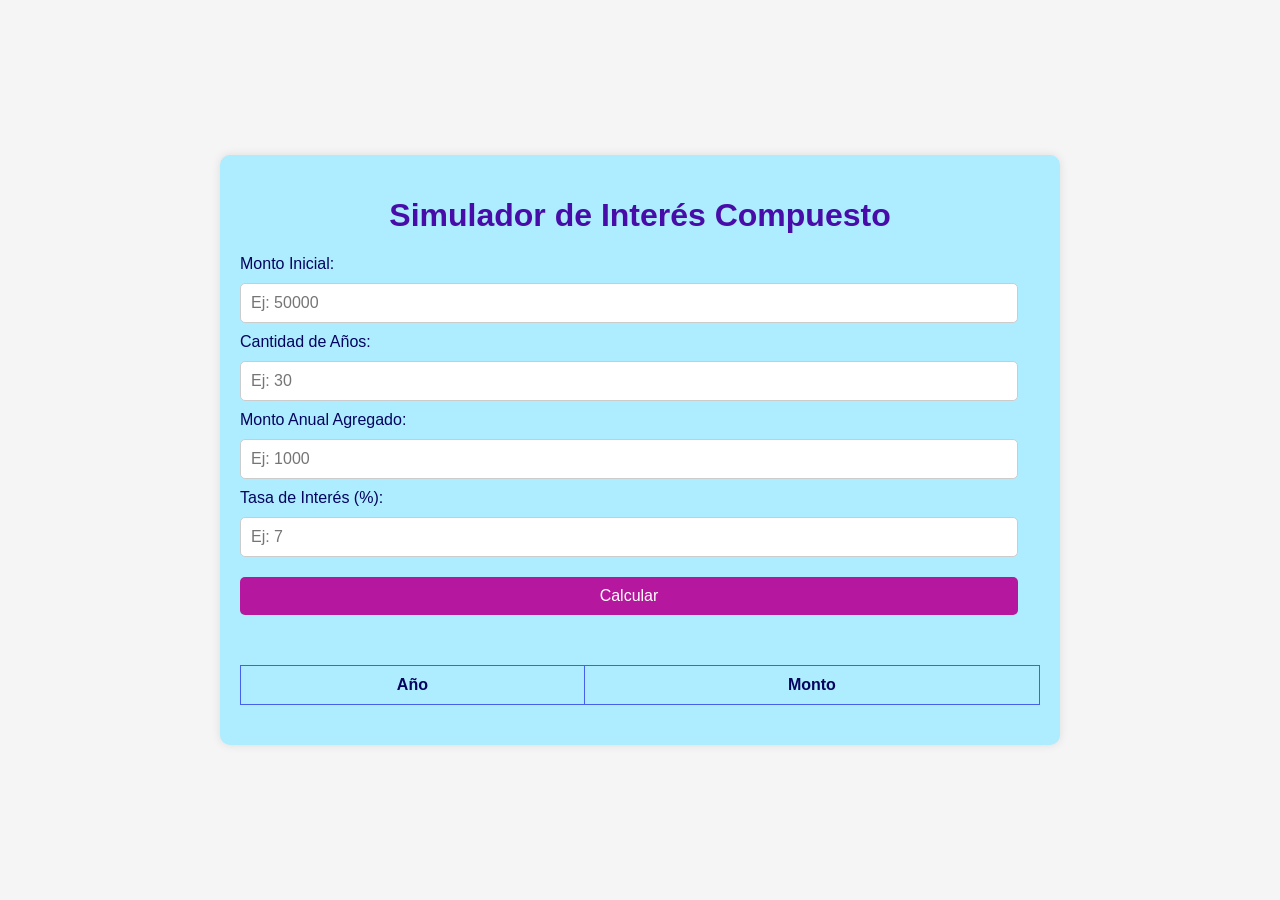
<file: index..html>
<!DOCTYPE html>
<html lang="es">
<head>
    <meta charset="UTF-8">
    <meta name="viewport" content="width=device-width, initial-scale=1.0">
    <title>Simulador de Interés Compuesto</title>
    <link rel="stylesheet" href="styles.css">
</head>
<body>
    <div class="container">
        <h1>Simulador de Interés Compuesto</h1>
        <div>
            <label for="montoInicial">Monto Inicial:</label>
            <input type="number" id="montoInicial" placeholder="Ej: 50000">
            <div id="errorMontoInicial" class="error"></div>
        </div>
        <div>
            <label for="cantidadAnios">Cantidad de Años:</label>
            <input type="number" id="cantidadAnios" placeholder="Ej: 30">
            <div id="errorCantidadAnios" class="error"></div>
        </div>
        <div>
            <label for="montoAnualAgregado">Monto Anual Agregado:</label>
            <input type="number" id="montoAnualAgregado" placeholder="Ej: 1000">
            <div id="errorMontoAnualAgregado" class="error"></div>
        </div>
        <div>
            <label for="tasaInteres">Tasa de Interés (%):</label>
            <input type="number" id="tasaInteres" placeholder="Ej: 7">
            <div id="errorTasaInteres" class="error"></div>
        </div>
        <button id="calcular">Calcular</button>
        <div id="resumen"></div>
        <div class="table-container">
            <table id="tablaResultados">
                <thead>
                    <tr>
                        <th>Año</th>
                        <th>Monto</th>
                    </tr>
                </thead>
                <tbody></tbody>
            </table>
        </div>
        <div id="gastoPromedio"></div>
    </div>
    <script src="simulador.js"></script>
</body>
</html>
</file>
<file: styles.css>
/* Estilos generales */
body {
    font-family: Arial, sans-serif;
    background-color: whitesmoke;
    color: #03045E;
    margin: 0;
    display: flex;
    justify-content: center;
    align-items: center;
    min-height: 100vh;
}

.container {
    width: 90%;
    max-width: 800px;
    margin: 20px auto;
    background-color: #aeecff;
    padding: 20px;
    box-shadow: 0 0 10px rgba(0, 0, 0, 0.1);
    border-radius: 10px;
}

h1 {
    text-align: center;
    color: #480CA8;
}

input[type="number"],
button {
    width: calc(100% - 22px); /* Ajuste para que los elementos no se salgan del contenedor */
    padding: 10px;
    margin: 10px 0;
    border: 1px solid #ccc;
    border-radius: 5px;
    font-size: 16px;
    box-sizing: border-box; /* Asegura que el padding se incluya en el ancho total */
}

button {
    background-color: #B5179E;
    color: #fff;
    border: none;
    cursor: pointer;
    transition: background-color 0.3s ease;
}

button:hover {
    background-color: #4361EE;
}

.error {
    color: red;
    font-size: 14px;
}

#resumen,
#gastoPromedio {
    font-size: 20px;
    color: #560BAD;
    margin-top: 20px;
    margin-bottom: 20px;
}

.table-container {
    overflow-x: auto;
    text-align: center;
}

table {
    width: 100%;
    border-collapse: collapse;
    margin-top: 20px;
}

th,
td {
    border: 1px solid #4361EE;
    padding: 10px;
    text-align: center;
}
</file>
